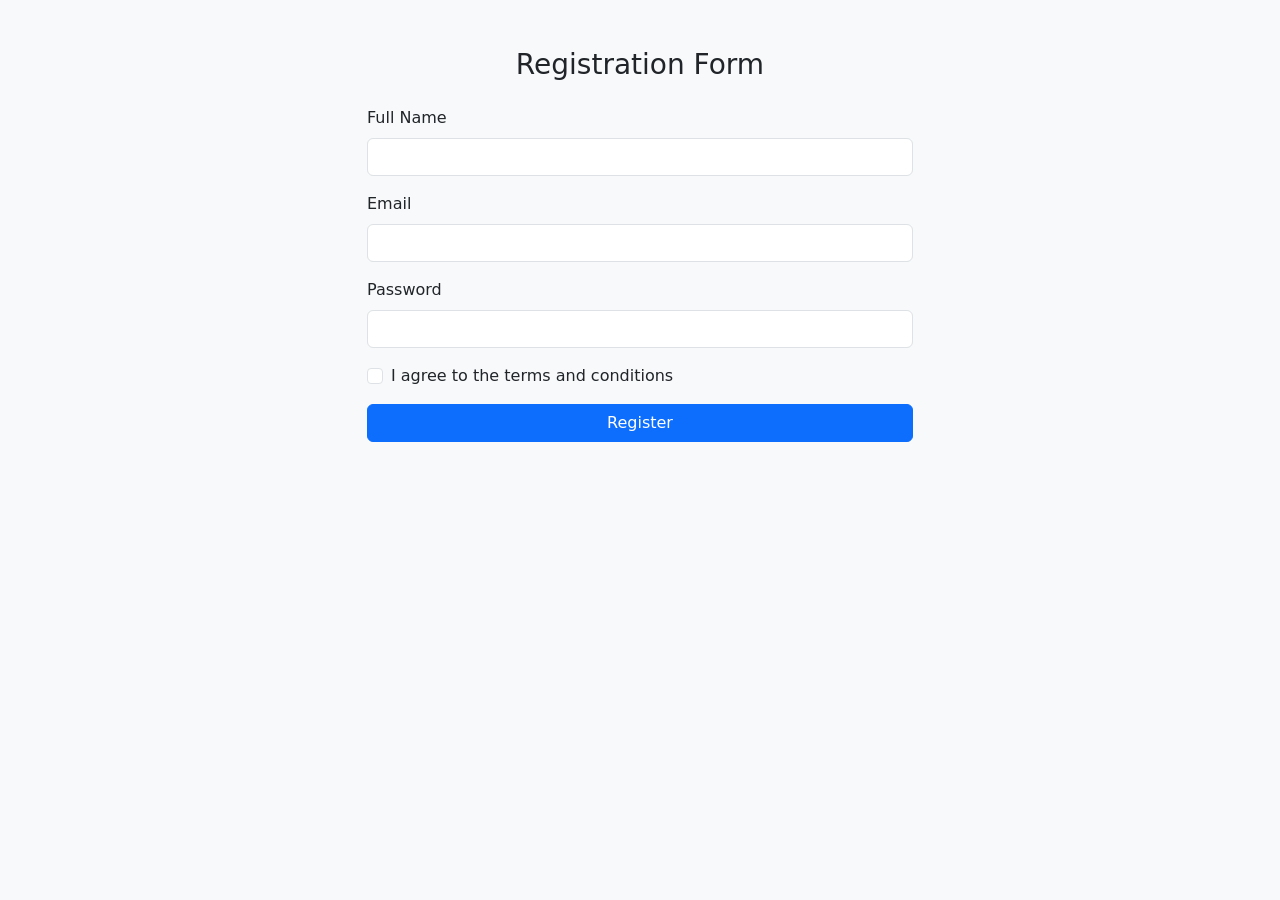
<file: 3-Projects/samiksha/ASSIGNMENT/index.html>
<!DOCTYPE html>
<html lang="en">
<head>
  <meta charset="UTF-8">
  <meta name="viewport" content="width=device-width, initial-scale=1">
  <title>Bootstrap Form Validation</title>

  <!-- Bootstrap CSS -->
  <link href="https://cdn.jsdelivr.net/npm/bootstrap@5.3.3/dist/css/bootstrap.min.css" rel="stylesheet">

  <style>
    body {
      background: #f8f9fa;
    }
  </style>
</head>
<body>

<div class="container py-5">
  <div class="row justify-content-center">
    <div class="col-md-6">

      <h3 class="mb-4 text-center">Registration Form</h3>

      <form class="needs-validation" novalidate>

        <!-- Name -->
        <div class="mb-3">
          <label for="name" class="form-label">Full Name</label>
          <input type="text" class="form-control" id="name" required>
          <div class="invalid-feedback">
            Please enter your name.
          </div>
        </div>

        <!-- Email -->
        <div class="mb-3">
          <label for="email" class="form-label">Email</label>
          <input type="email" class="form-control" id="email" required>
          <div class="invalid-feedback">
            Please enter a valid email address.
          </div>
        </div>

        <!-- Password -->
        <div class="mb-3">
          <label for="password" class="form-label">Password</label>
          <input type="password" class="form-control" id="password" minlength="6" required>
          <div class="invalid-feedback">
            Password must be at least 6 characters long.
          </div>
        </div>

        <!-- Terms -->
        <div class="form-check mb-3">
          <input class="form-check-input" type="checkbox" id="terms" required>
          <label class="form-check-label" for="terms">
            I agree to the terms and conditions
          </label>
          <div class="invalid-feedback">
            You must agree before submitting.
          </div>
        </div>

        <!-- Submit -->
        <button class="btn btn-primary w-100" type="submit">Register</button>

      </form>

    </div>
  </div>
</div>

<!-- Bootstrap JS -->
<script src="https://cdn.jsdelivr.net/npm/bootstrap@5.3.3/dist/js/bootstrap.bundle.min.js"></script>

<script>
  // Bootstrap validation script
  (() => {
    'use strict';

    const forms = document.querySelectorAll('.needs-validation');

    Array.from(forms).forEach(form => {
      form.addEventListener('submit', event => {

        if (!form.checkValidity()) {
          event.preventDefault();
          event.stopPropagation();
        }

        form.classList.add('was-validated');

      }, false);
    });
  })();
</script>

</body>
</html>
</file>
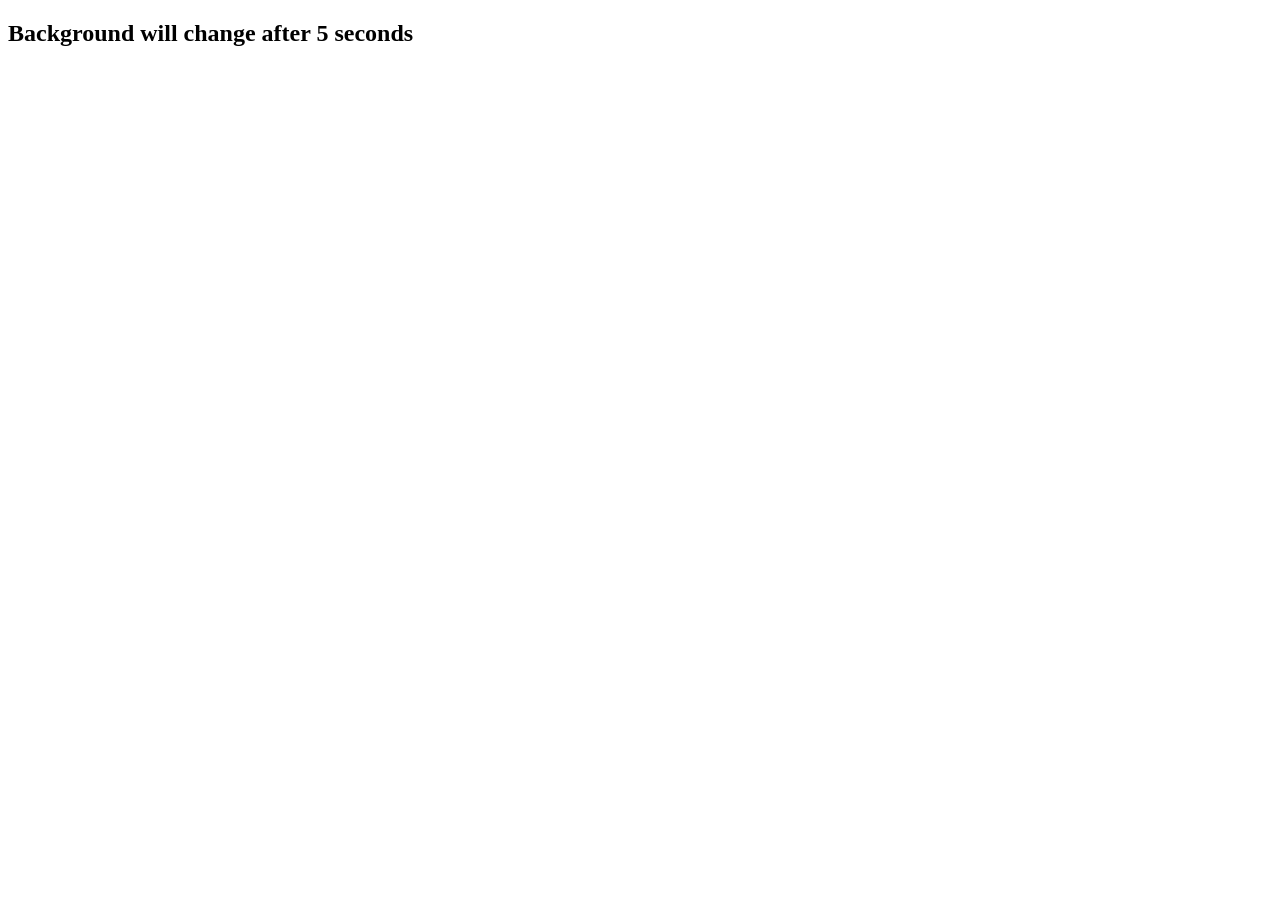
<file: 3-Projects/samiksha/web.html>
<!DOCTYPE html>
<html>
<head>
    <title>Background Change</title>
</head>
<body>

<h2>Background will change after 5 seconds</h2>

<script>
    setTimeout(function() {
        document.body.style.backgroundColor = "lightblue";
    }, 5000);
</script>

</body>
</html>
</file>
